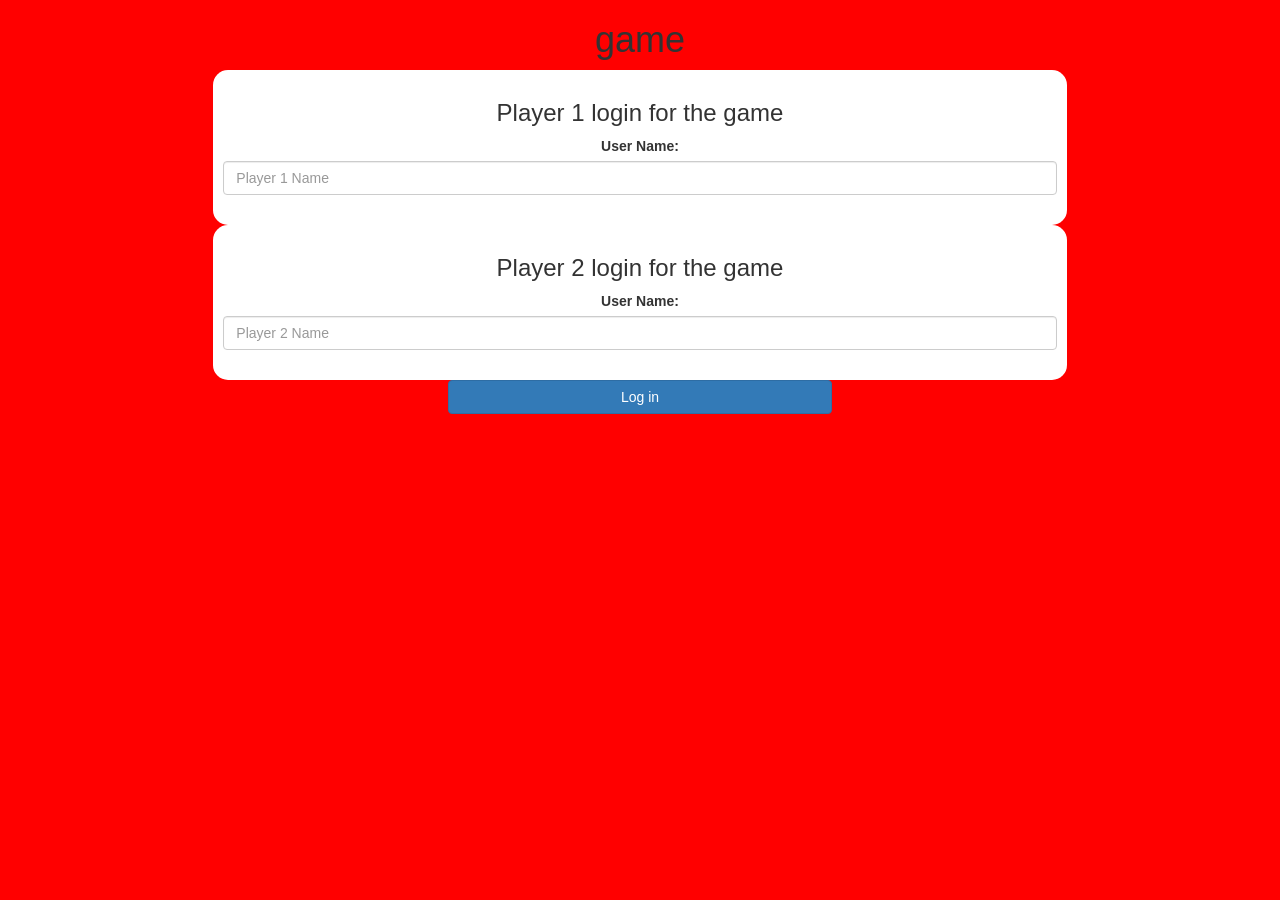
<file: index.html>
<!DOCTYPE html>
<html>
<head>
	<title>Guess The Word</title>

<meta name="viewport" content="width=device-width, initial-scale=1">
<link rel="stylesheet" href="https://maxcdn.bootstrapcdn.com/bootstrap/3.4.0/css/bootstrap.min.css">
<script src="https://ajax.googleapis.com/ajax/libs/jquery/3.4.1/jquery.min.js"></script>
<script src="https://maxcdn.bootstrapcdn.com/bootstrap/3.4.0/js/bootstrap.min.js"></script>

<link rel="stylesheet" type="text/css" href="game.css">

<script src="game_login.js"></script>
</head>
<body>
<center>
	<h1>game</h1>
	<div class="col-lg=4 col-sm-8 col-xs-11 login_div1">
	<h3>Player 1 login for the game</h3>
	<label >User Name:</label>
	<input type="text" id="player1_name_input" class="form-control" placeholder="Player 1 Name">
	<br>
</div>
<div class="col-lg=4 col-sm-8 col-xs-11 login_div2">
	<h3>Player 2 login for the game</h3>
	<label >User Name:</label>
	<input type="text" id="player2_name_input" class="form-control" placeholder="Player 2 Name">
	<br>
</div>
<button style="width: 30%" class="btn btn-primary" onclick="addUser()">Log in</button>
</center>
</body>
</html>
</file>
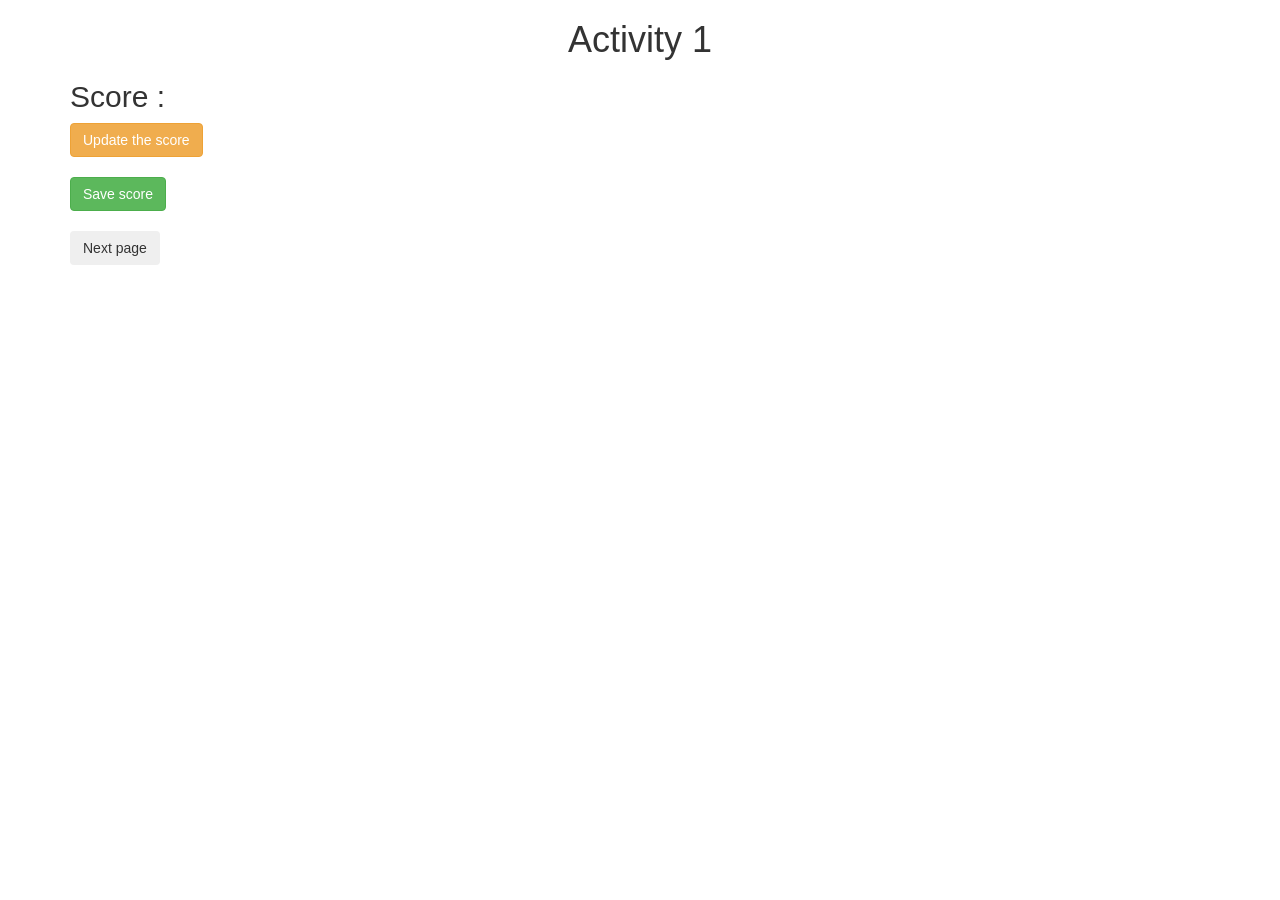
<file: activity_1.html>
<!DOCTYPE html>
<html>
<head>
	<title>Activity 1</title>

<meta name="viewport" content="width=device-width, initial-scale=1">
<link rel="stylesheet" href="https://maxcdn.bootstrapcdn.com/bootstrap/3.4.0/css/bootstrap.min.css">
<script src="https://ajax.googleapis.com/ajax/libs/jquery/3.4.1/jquery.min.js"></script>
<script src="https://maxcdn.bootstrapcdn.com/bootstrap/3.4.0/js/bootstrap.min.js"></script>
</head>
<body>

	<div class="container">
		<h1 style="text-align: center;">Activity 1</h1>
		<h2 id="score">Score : </h2>
		<button class="btn btn-warning" onclick="updateScore();">Update the score</button>
		<br>
		<br>

		<button class="btn btn-success" onclick="saveScore();">Save score</button>
		<br>
		<br>

		<button class="btn" onclick="nextPage();">Next page</button>
	</div>
	
<script src="activity1.js"></script>
</body>
</html>
</file>
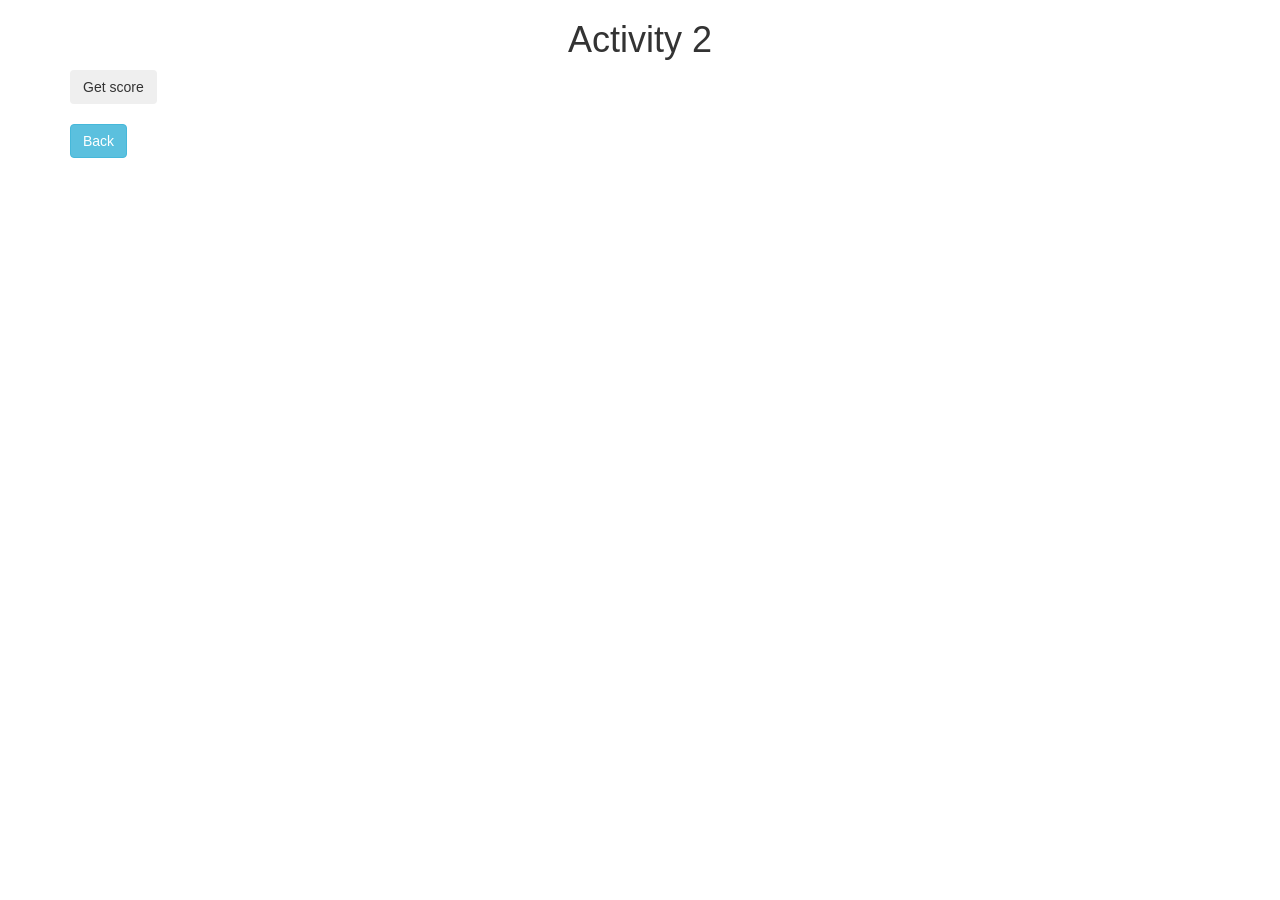
<file: activity_2.html>
<!DOCTYPE html>
<html>
<head>
	<title>Activity 2</title>
	
<meta name="viewport" content="width=device-width, initial-scale=1">
<link rel="stylesheet" href="https://maxcdn.bootstrapcdn.com/bootstrap/3.4.0/css/bootstrap.min.css">
<script src="https://ajax.googleapis.com/ajax/libs/jquery/3.4.1/jquery.min.js"></script>
<script src="https://maxcdn.bootstrapcdn.com/bootstrap/3.4.0/js/bootstrap.min.js"></script>
</head>
<body>

<div class="container">
	<div id="Update"></div>
	<h1 style="text-align: center;">Activity 2</h1>
	
	<button class="btn" onclick="GetScore();">Get score</button>
	<br>
	<br>
	<button class="btn btn-info" onclick="Back();">Back</button>
</div>

<script src="activity2.js"></script>
</body>
</html>
</file>
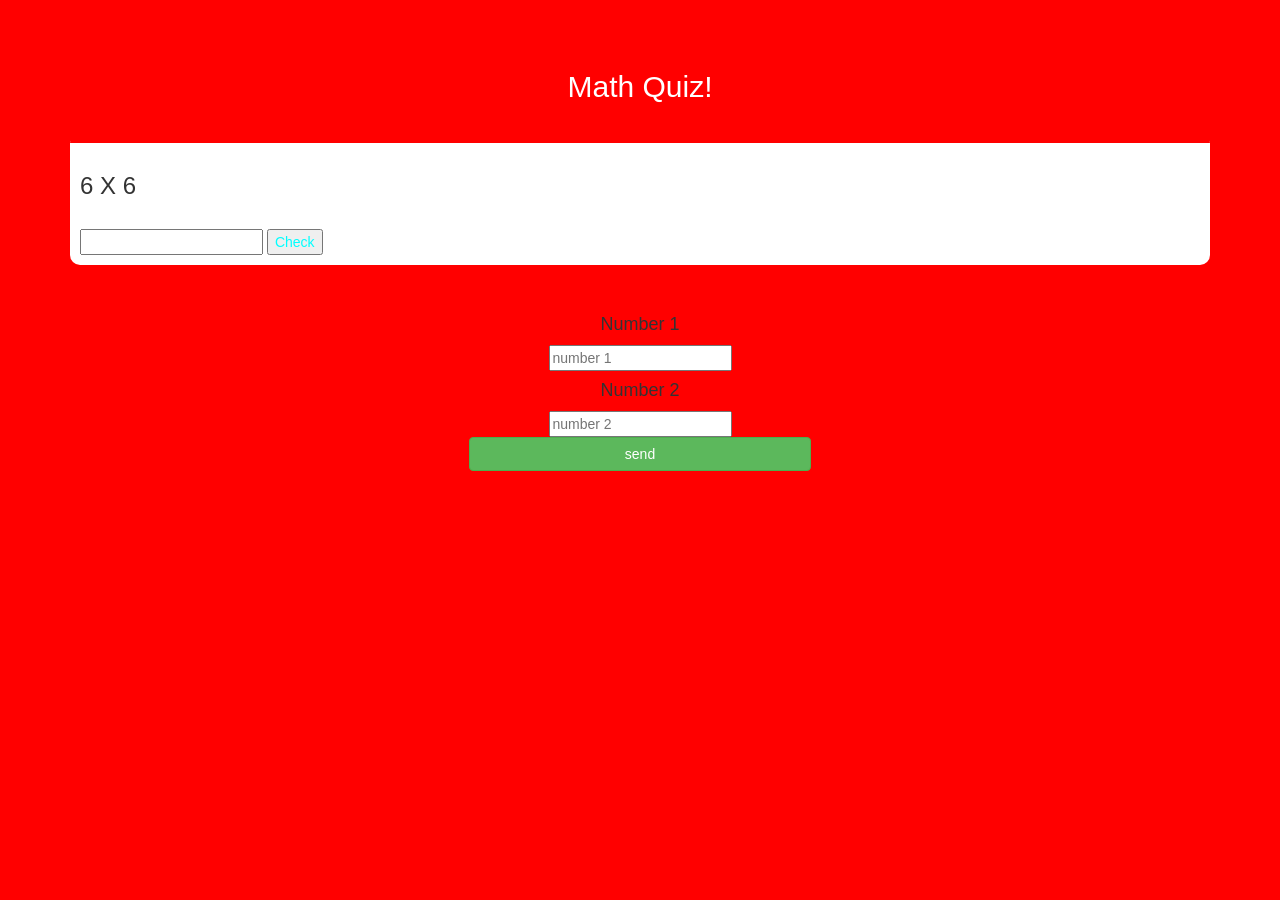
<file: game_page.html>
<!DOCTYPE html>
<html>
<head>
	<title>Math Quiz</title>

<meta name="viewport" content="width=device-width, initial-scale=1">
<link rel="stylesheet" href="https://maxcdn.bootstrapcdn.com/bootstrap/3.4.0/css/bootstrap.min.css">
<script src="https://ajax.googleapis.com/ajax/libs/jquery/3.4.1/jquery.min.js"></script>
<script src="https://maxcdn.bootstrapcdn.com/bootstrap/3.4.0/js/bootstrap.min.js"></script>
<link rel="stylesheet" type="text/css" href="game.css">
</head>
<body>
<h4 id="player_1_name"></h4> <span id="player_1_score"></span>
<h4 id="player_2_name"></h4> <span id="player_2_score"></span>
<div class="container">
	<center>
		<h3 id="player_1_turn"></h3>
		<h3 id="player_2_turn"></h3>
		<br>
		<h2 style="color: white;">Math Quiz!</h2>
		<br>
		<div id="output">
			<h3>6 X 6</h3>
			<br>
			<input>
			<button onclick="send_answer();" style="color: cyan;">Check</button>
		</div>
		<br>
		<br>
		<h4>Number 1</h4>
		<input id="number_1" placeholder="number 1">
		<br>
		<h4>Number 2</h4>
		<input id="number_2" placeholder="number 2">
		<br>
		<button onclick="send()" class="btn btn-success" style="width: 30%;">send</button>
	</center>
</div>

<script src="game_login.js"></script>
</body>
</html>
</file>
<file: game.css>
body
{
	background: red;
}

	.login_div1 , .login_div2
	{
		background: white;
		padding: 10px;
		float: none;
		border-radius: 15px;
	}


#player1_name , #player2_name
{
	display: inline-block;
	margin-left: 20px;
}
#word
{
	width: 60%;
}
#word_display
{
	letter-spacing: 5px;
}
#output
{
background: white;
border-radius: 10px;
border-top: 10px solid red;
padding: 10px;
float: none;
text-align: left;
}
</file>
